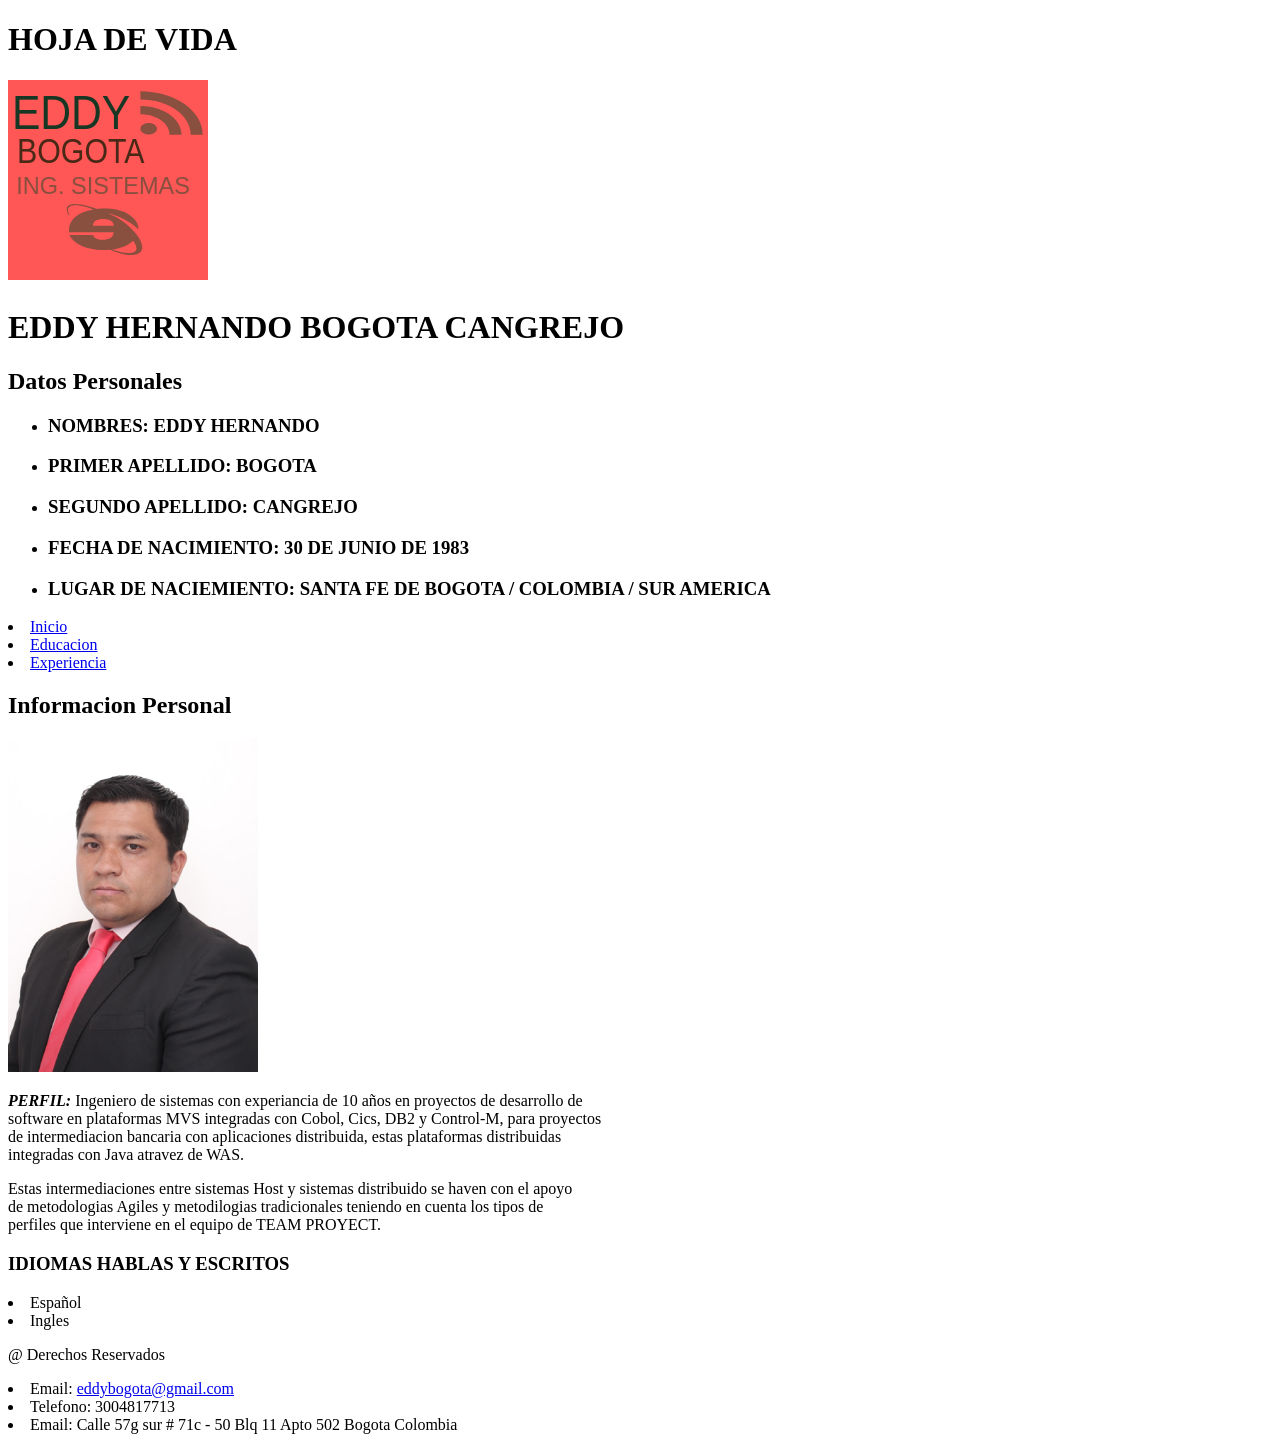
<file: index.html>
<!DOCTYPE html>
<html>
  <head>
    <meta charset="utf-8">
    <meta name="author" content=“eddy bogota”>
    <meta name="description" content=“avaluacion html NextU“>
    <meta name="viewport" content="width=device-width,user-scalable=no">
    <title>HOJA DE VIDA EDDY BOGOTA cangrejo</title>
      <header>
        <h1>HOJA DE VIDA<h1>
        <svg width="200px" height="200px" viewBox="0 0 200 200">
          <image width="200px" height="200px" xlink:href="imagenes/logo_eddy.svg"></image>
        </svg>
      </header>
  </head>
  <body>
    <h1>EDDY HERNANDO BOGOTA CANGREJO</h1>
     <h2>Datos Personales</h1>
      <ul>
        <li><h3>NOMBRES: EDDY HERNANDO</h3></li>
        <li><h3>PRIMER APELLIDO: BOGOTA</h3></li>
        <li><h3>SEGUNDO APELLIDO: CANGREJO</h3></li>
        <li><h3>FECHA DE NACIMIENTO: 30 DE JUNIO DE 1983</h3></li>
        <li><h3>LUGAR DE NACIEMIENTO: SANTA FE DE BOGOTA / COLOMBIA / SUR AMERICA</h3></li>
      </ul>
      <li><a href="index.html">Inicio</a></li>
      <li><a href="educacion.html">Educacion</a></li>
      <li><a href="experiencia.html">Experiencia</a></li>
    <h2>Informacion Personal</h2>
    <img src="fotos/foto_perfil.jpg" alt="foto_perfil" title="foto de perfil" width="250px">
    <p><em><strong>PERFIL: </strong></em> Ingeniero de sistemas con experiancia de 10 años en proyectos de desarrollo de <br>
    software en plataformas MVS integradas con Cobol, Cics, DB2 y Control-M, para proyectos <br>
    de intermediacion bancaria con aplicaciones distribuida, estas plataformas distribuidas <br>
    integradas con Java atravez de WAS.</p>
    <p>Estas intermediaciones entre sistemas Host y sistemas distribuido se haven con el apoyo <br>
       de metodologias Agiles y metodilogias tradicionales teniendo en cuenta los tipos de  <br>
       perfiles que interviene en el equipo de TEAM PROYECT.</p>
    <h3> IDIOMAS HABLAS Y ESCRITOS</h3>
    <li>Español</li>
    <li>Ingles</li>
  </body>
  <footer>
    <p>@ Derechos Reservados</p>
    <li>Email: <a href="eddybogota@gmail.com">eddybogota@gmail.com</a></li>
    <li>Telefono: 3004817713</li>
    <li>Email: Calle 57g sur # 71c - 50 Blq 11 Apto 502 Bogota Colombia</li>
  </footer>
</html>
</file>
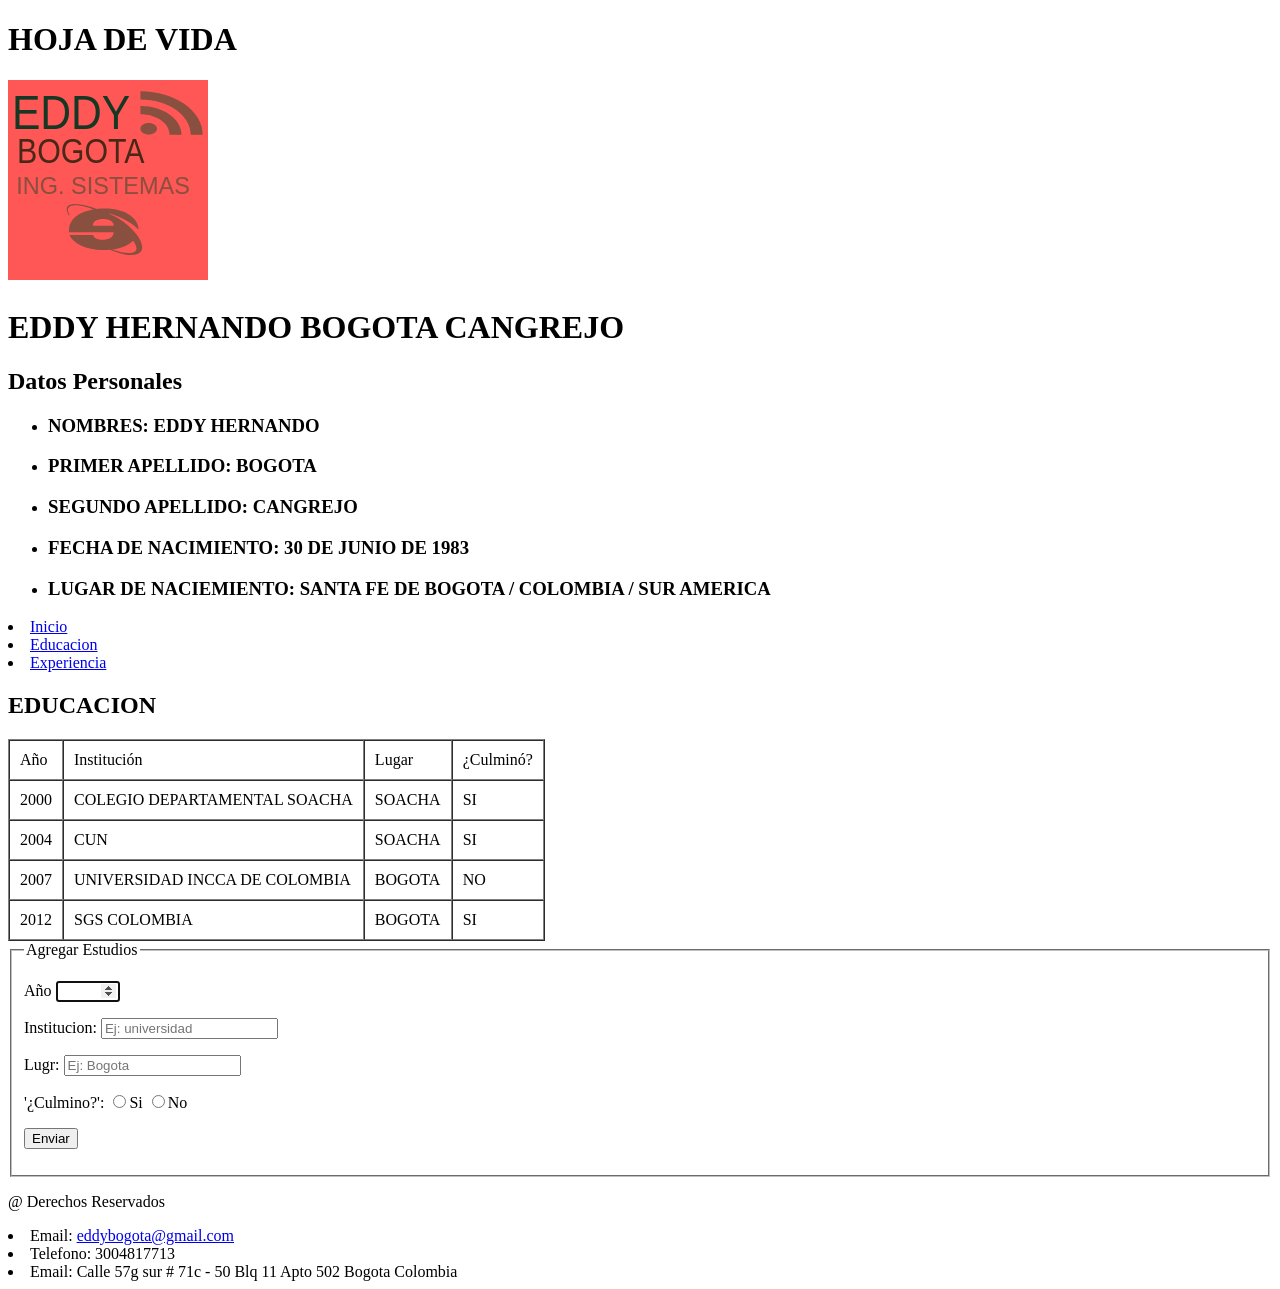
<file: educacion.html>
<!DOCTYPE html>
<html>
  <head>
    <meta charset="utf-8">
    <meta name="author" content=“eddy bogota”>
    <meta name="description" content=“Evaluacion html NextU“>
    <meta name="viewport" content="width=device-width,user-scalable=no">
    <title>HOJA DE VIDA EDDY BOGOTA EDUCACION</title>
      <header>
        <h1>HOJA DE VIDA<h1>
        <svg width="200px" height="200px" viewBox="0 0 200 200">
           <image width="200px" height="200px" xlink:href="imagenes/logo_eddy.svg"></image>
        </svg>
      </header>
  </head>
  <body>
    <h1>EDDY HERNANDO BOGOTA CANGREJO</h1>
     <h2>Datos Personales</h1>
      <ul>
        <li><h3>NOMBRES: EDDY HERNANDO</h3></li>
        <li><h3>PRIMER APELLIDO: BOGOTA</h3></li>
        <li><h3>SEGUNDO APELLIDO: CANGREJO</h3></li>
        <li><h3>FECHA DE NACIMIENTO: 30 DE JUNIO DE 1983</h3></li>
        <li><h3>LUGAR DE NACIEMIENTO: SANTA FE DE BOGOTA / COLOMBIA / SUR AMERICA</h3></li>
      </ul>
      <li><a href="index.html">Inicio</a></li>
      <li><a href="educacion.html">Educacion</a></li>
      <li><a href="experiencia.html">Experiencia</a></li>
    <h2>EDUCACION</h2>
    <table border="1" cellpadding="10", cellspacing="0">
      <thead>
        <tr>
          <td>Año</td>
          <td>Institución</td>
          <td>Lugar</td>
          <td>¿Culminó?</td>
       </tr>
      </thead>
      <tbody>
        <tr>
          <td>2000</td>
          <td>COLEGIO DEPARTAMENTAL SOACHA</td>
          <td>SOACHA</td>
          <td>SI</td>
        </tr>
        <tr>
          <td>2004</td>
          <td>CUN</td>
          <td>SOACHA</td>
          <td>SI</td>
        </tr>
        <tr>
          <td>2007</td>
          <td>UNIVERSIDAD INCCA DE COLOMBIA</td>
          <td>BOGOTA</td>
          <td>NO</td>
        </tr>
        <tr>
          <td>2012</td>
          <td>SGS COLOMBIA</td>
          <td>BOGOTA</td>
          <td>SI</td>
        </tr>
      </tbody>
    </table>
    <form action="" name="Primer formulario">
      <fieldset>
      <legend>Agregar Estudios</legend>
      <p>
      <label for="año">Año</label>
      <input type="number" name="año" id="año" size="4" min="1983" max="2018" autofocus required>
      </p>
      <p>
      <label for="insturucion">Institucion:</label>
      <input type="text" name="institucion" id="institucion" placeholder="Ej: universidad" autofocus required>
      </p>
      <p>
      <label for="lugar">Lugr:</label>
      <input type="text" name="lugar" id="lugar" placeholder="Ej: Bogota" autofocus required>
      </p>
      <p>
      <label for="culmino">'¿Culmino?':</label>
      <input type="radio"  name="culmino" id="culmino">Si
      <input type="radio"  name="culmino" id="culmino">No
     </p>
      <p>
      <input type="submit" value="Enviar">
      </p>
    </fieldset>
  </body>
  <footer>
    <p>@ Derechos Reservados</p>
    <li>Email: <a href="eddybogota@gmail.com">eddybogota@gmail.com</a></li>
    <li>Telefono: 3004817713</li>
    <li>Email: Calle 57g sur # 71c - 50 Blq 11 Apto 502 Bogota Colombia</li>
  </footer>
</html>
</file>
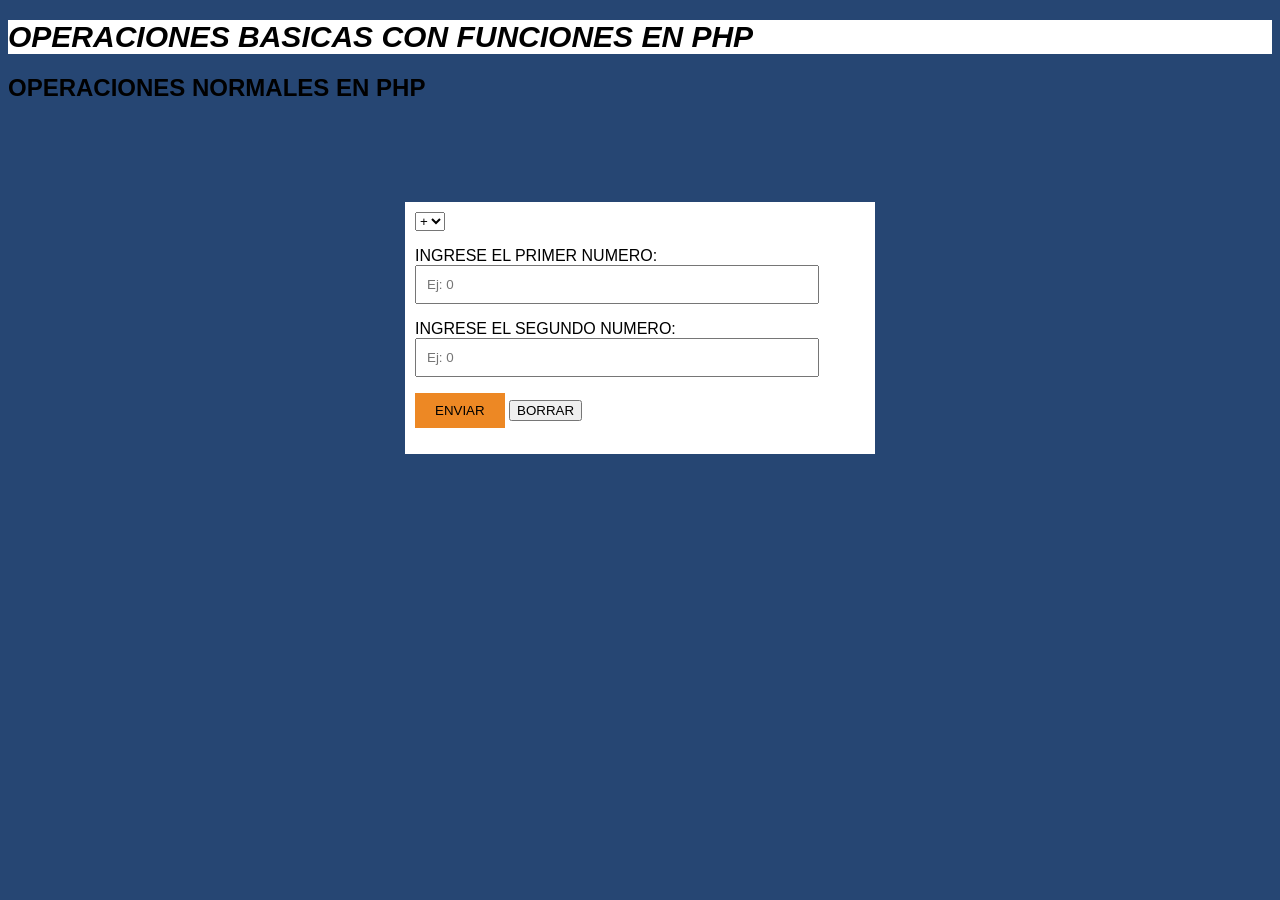
<file: FUNCIONES_CON_PHP.HTML>
<!DOCTYPE html>
<html lang="en" dir="ltr">
  <head>
    <meta charset="utf-8">
    <meta name="author" content=“EDDY_BOGOTA”>
    <meta name="description" content=“OPERACIONES_CON_FUNCIONES_ELECTIVA_PROFUNDIZACION_II>
    <meta name="viewport" content="width=device-width,user-scalable=no">
    <title>OPERACIONCON FUNCIONES CON PHP</title>
    <style>
        body{background-color: #264673; box-sizing: border-box; font-family: Arial;}
        form {
            background-color: white;
            padding: 10px;
            margin: 100px auto;
            width: 450px;
        } 
        input[type=text], input[type="number decimal"]{
        padding: 10px;
        width: 380px;
        }
        input[type="submit"]{
         border: 0;
         background-color: #ED8824;
         padding: 10px 20px;
        }
        .error{
          background-color: #FF9185;
          font-size: 12px;
          padding: 10px;
        }
        .correcto{
          background-color: #A0DEA7;
          font-size: 12px;
          padding: 10px;
        }       
        h1{
          background-color: white;
          font-size: 30px;
          font-style: italic;
        }
    </style>    
  </head>
  <body>
      <H1>OPERACIONES BASICAS CON FUNCIONES EN PHP</H1>
      <H2>OPERACIONES NORMALES EN PHP</H2>
      <form action="validacion.php" metod="POST">
         <select name="operador">
           <option value="+">+</opcion>
           <option value="-">-</opcion>
           <option value="*">*</opcion>
           <option value="/">/</opcion>
         </select></br>
         <p>
            <label for="n1">INGRESE EL PRIMER NUMERO:</label>
            <input type="number decimal"  name="n1" id="n1" placeholder="Ej: 0" required>
        </p> 
        <p>
            <label for="n2">INGRESE EL SEGUNDO NUMERO:</label>
            <input type="number decimal"  name="n2" id="n2" placeholder="Ej: 0" required>
        </p>  
        <p>
            <input type="submit" value="ENVIAR">
            <input type="reset" value="BORRAR">
        </p>       
      </form>
  </body>
</html>
</file>
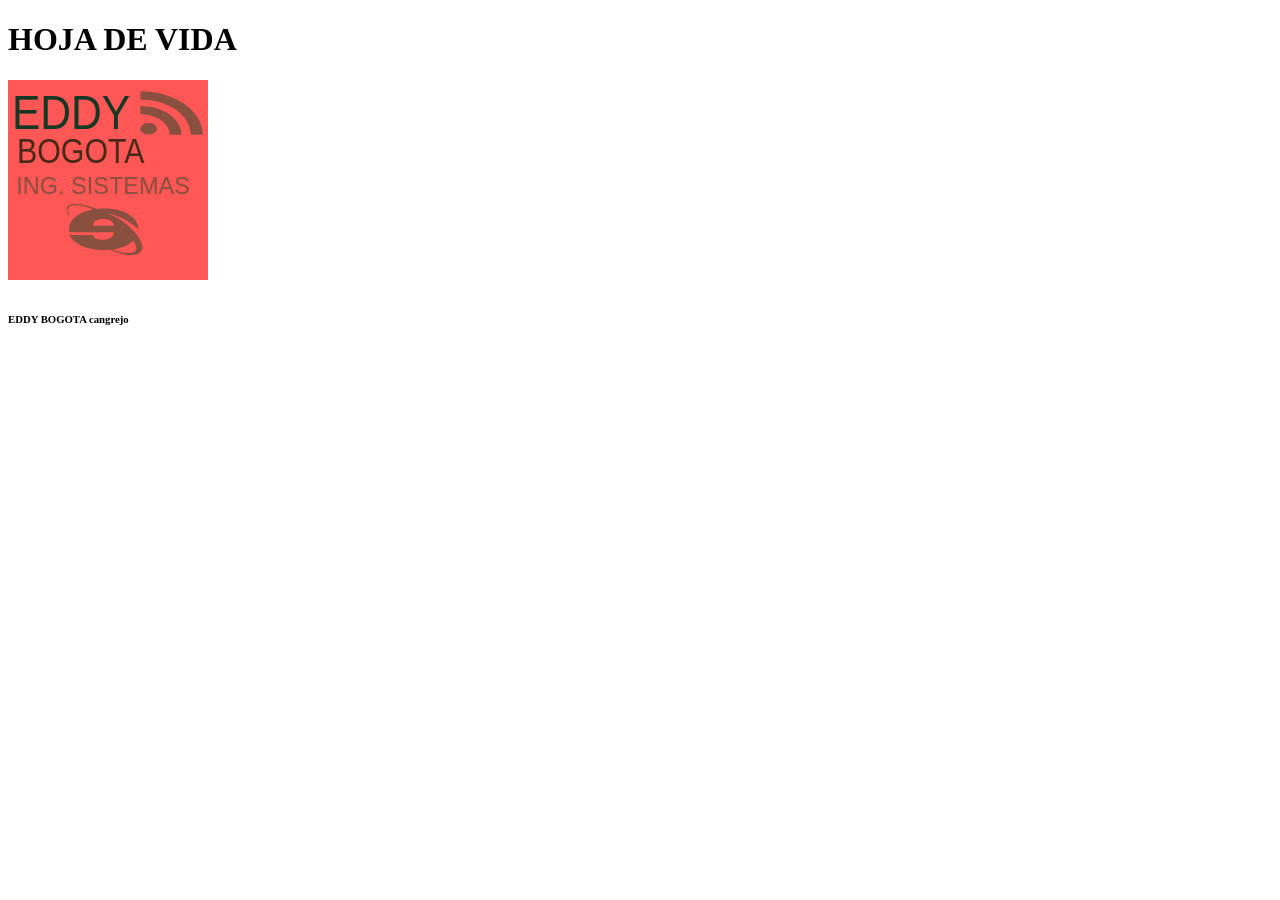
<file: personas.html>
<!DOCTYPE html>
<html>
    <head>
        <meta charset="utf-8">
        <meta name="author" content=“eddy bogota”>
        <meta name="description" content=“avaluacion html NextU“>
        <meta name="viewport" content="width=device-width,user-scalable=no">
        <title>HOJA DE VIDA EDDY BOGOTA</title>
          <header>
            <h1>HOJA DE VIDA<h1>
            <svg width="200px" height="200px" viewBox="0 0 200 200">
              <image width="200px" height="200px" xlink:href="imagenes/logo_eddy.svg"></image>
            </svg>
          </header>
      </head>
      <body>
          <h6>EDDY BOGOTA cangrejo</h6>
      </body>
</html>
</file>
